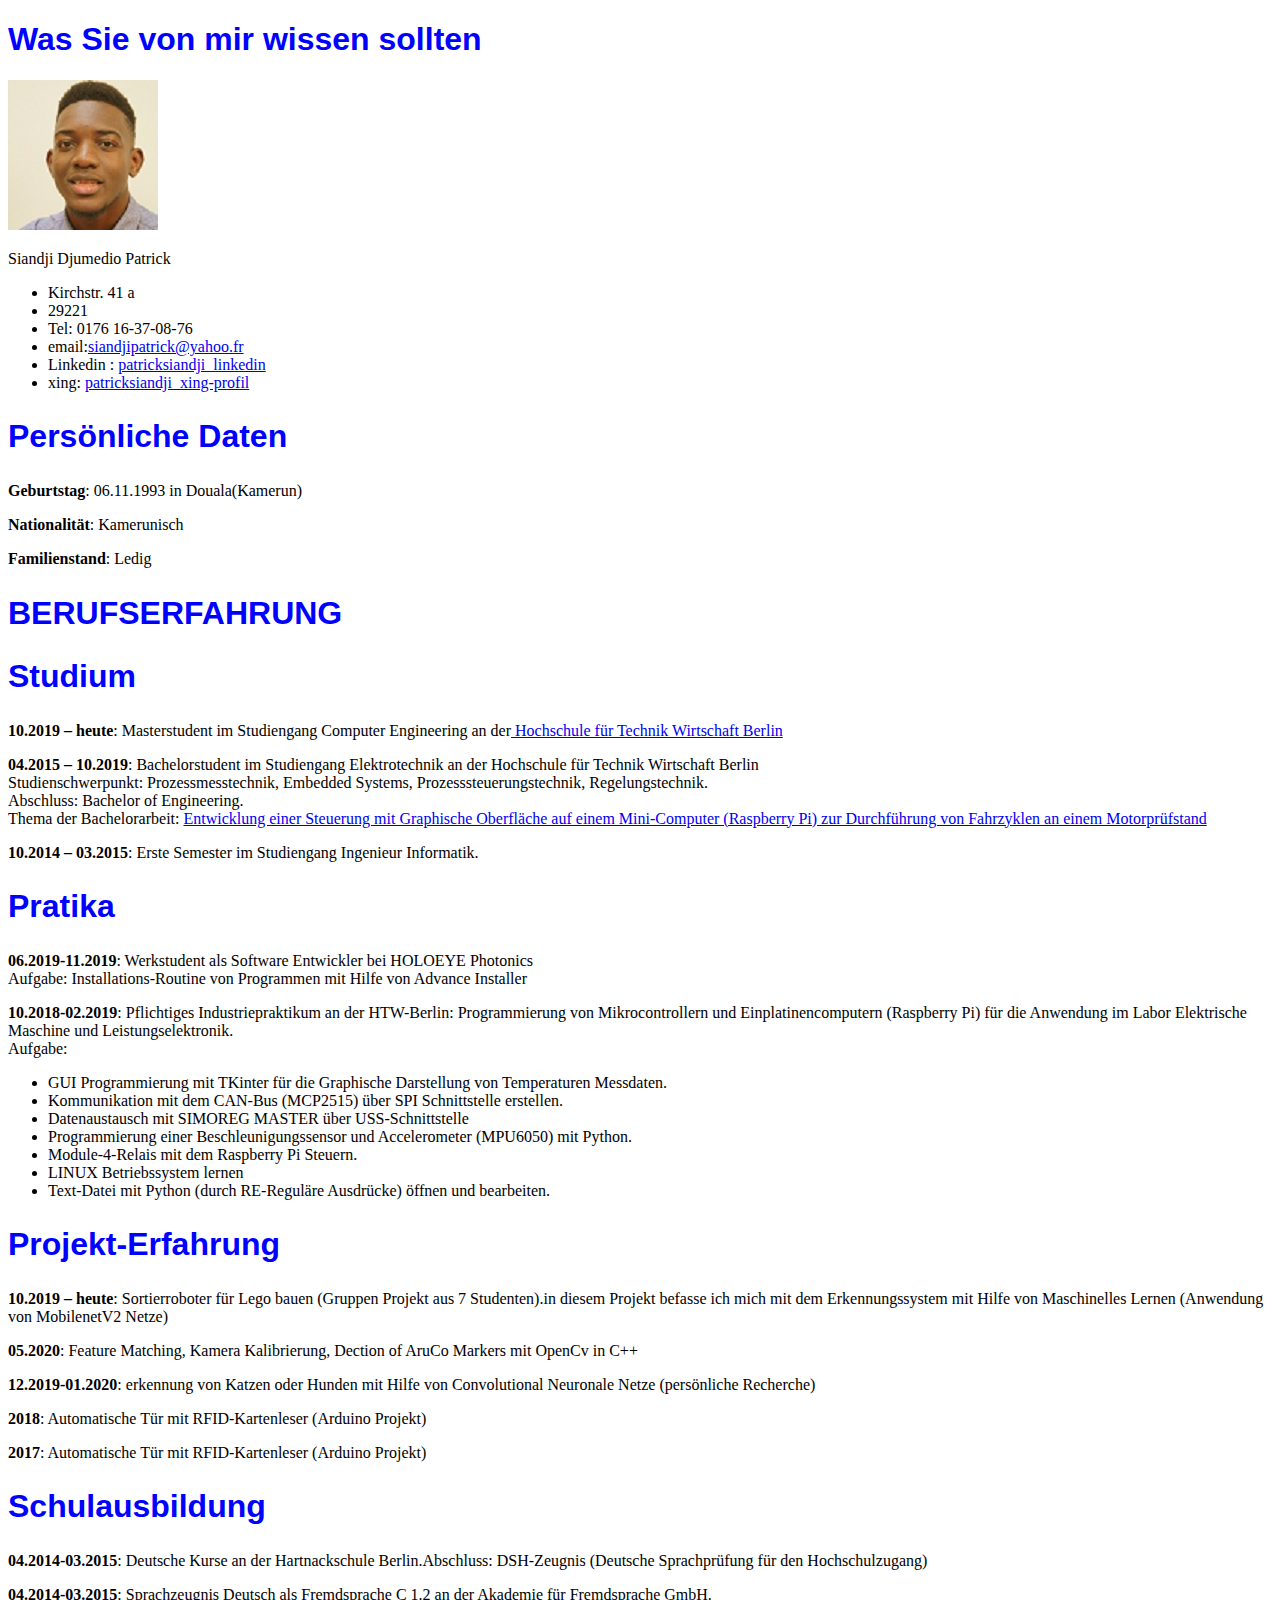
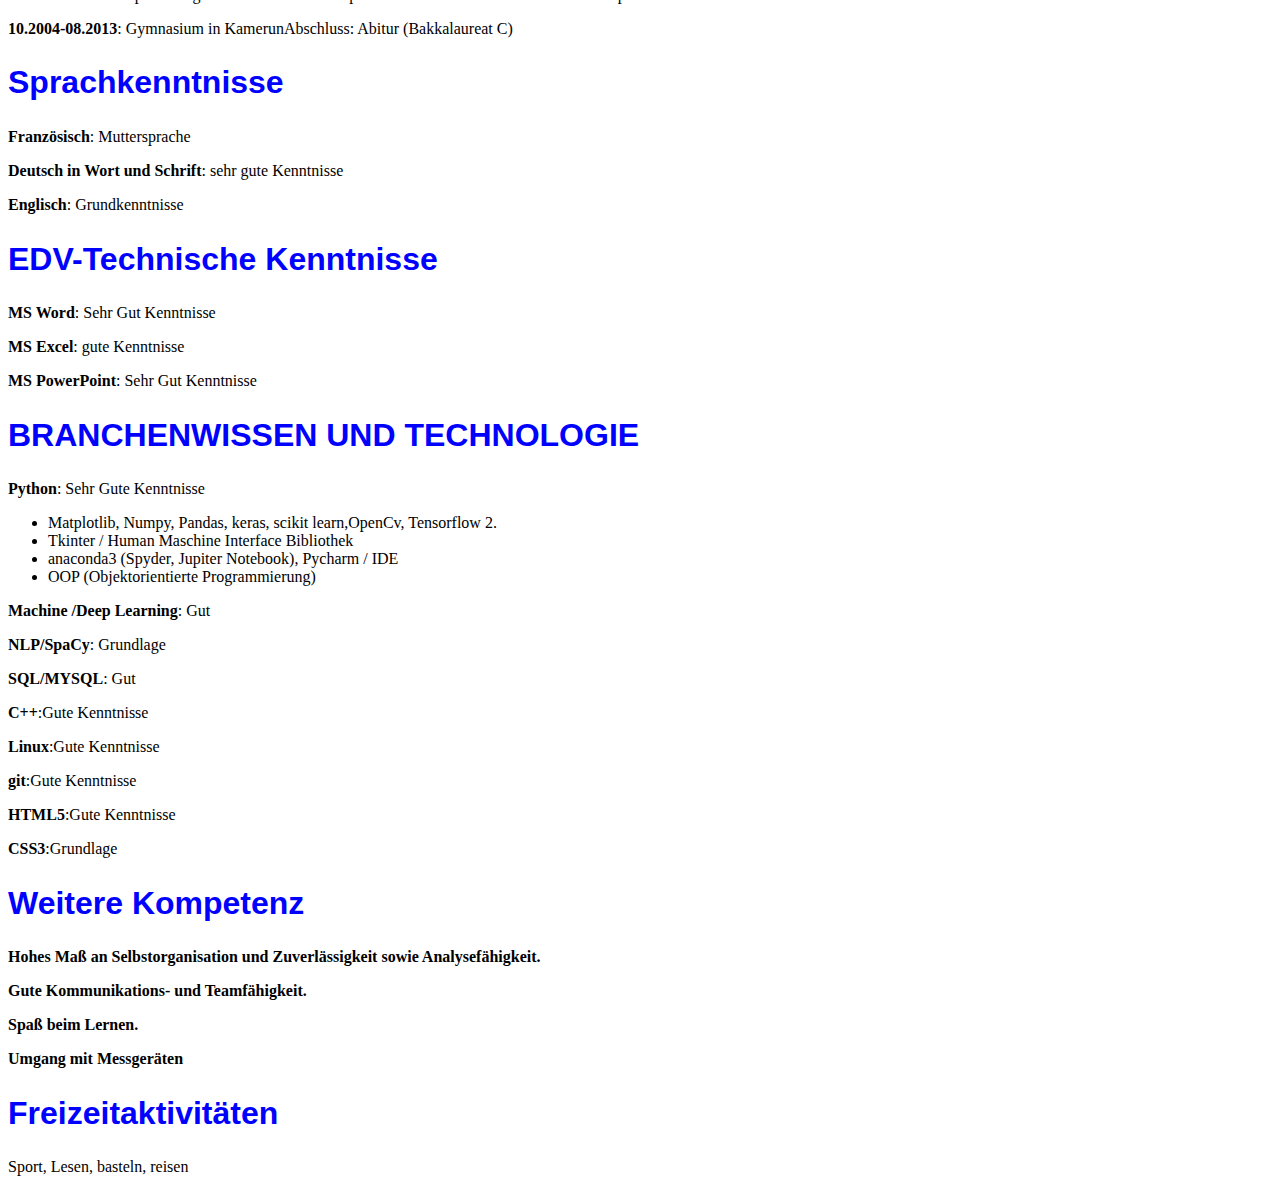
<file: website/index.html>
<!DOCTYPE html>
<!DOCTYPE html>
<html>
<head>
	<meta charset="utf-8" />
	<link rel="stylesheet" href="style.css" />
	<title>Patrick Siandji Djumedio</title>
</head>
<body>
	
	<h1>Was Sie von mir wissen sollten</h1>
	<p>
	<a href="bewerbunsbild_big.jpg" target="_blank"><img src="bewerbunsbild.jpeg" alt="Profil Bild" title="Patrick Siandji" /></a><br /></p>
	<p>Siandji Djumedio Patrick
	
	<ul >
		<li>Kirchstr. 41 a</li> 
		<li>29221</li>
		<li>Tel: 0176 16-37-08-76</li>
		<li>email:<a href="mailto:siandjipatrick@yahoo.fr">siandjipatrick@yahoo.fr</a></li>
		<li>Linkedin : <a href="https://www.linkedin.com/in/patricksiandji" title="click drauf um in meinem linkedin porfil zu landen" target="_blank">patricksiandji_linkedin</a></li>
		<li>xing: <a href="https://www.xing.com/profile/Patrick_SiandjiDjumedio2/cv" title="click drauf um in meinem Xing porfil zu landen" target="_blank">patricksiandji_xing-profil</a></li>
	</ul></p>
	<h2>Persönliche Daten</h2>
	<p><strong>Geburtstag</strong>: 06.11.1993 in Douala(Kamerun)</p>
	<p><strong>Nationalität</strong>: Kamerunisch</p>
	<p><strong>Familienstand</strong>: Ledig</p>

	<h2>BERUFSERFAHRUNG</h2>
	<P><strong></strong></P>
	<h2>Studium</h2>
	<p><strong>10.2019 – heute</strong>: Masterstudent im Studiengang Computer Engineering an der<a href="https://ce-master.htw-berlin.de/" target="_blank" title="Htw-Berlin Computer Eng."> Hochschule für Technik Wirtschaft Berlin</a></p>
	<p><strong>04.2015 – 10.2019</strong>: Bachelorstudent im Studiengang Elektrotechnik an der Hochschule für Technik Wirtschaft Berlin <br />Studienschwerpunkt: Prozessmesstechnik, Embedded Systems, Prozesssteuerungstechnik, Regelungstechnik.<br/>Abschluss: Bachelor of Engineering.<br/> Thema der Bachelorarbeit: <a href="https://www.grin.com/document/514396" target="_blank" title="click drauf um die Kostenlose version meiner Arbeit zu lesen">Entwicklung einer Steuerung mit Graphische Oberfläche auf einem Mini-Computer (Raspberry Pi) zur Durchführung von Fahrzyklen an einem Motorprüfstand</a></p>
	<p><strong>10.2014 – 03.2015</strong>: Erste Semester im Studiengang Ingenieur Informatik.</p>

	
	<h2>Pratika</h2>
	<p><strong>06.2019-11.2019</strong>: Werkstudent als Software Entwickler bei HOLOEYE Photonics<br />Aufgabe:
	Installations-Routine von Programmen mit Hilfe von Advance Installer</p>
	<p><strong>10.2018-02.2019</strong>: Pflichtiges Industriepraktikum an der HTW-Berlin: Programmierung von Mikrocontrollern und Einplatinencomputern (Raspberry Pi) für die Anwendung im Labor Elektrische Maschine und Leistungselektronik.<br />Aufgabe:
	<ul>
		<li>GUI Programmierung mit TKinter für die Graphische Darstellung von Temperaturen Messdaten.</li>
		<li>Kommunikation mit dem CAN-Bus (MCP2515) über SPI Schnittstelle erstellen.</li>
		<li>Datenaustausch mit SIMOREG MASTER über USS-Schnittstelle</li>
		<li>Programmierung einer Beschleunigungssensor und Accelerometer (MPU6050) mit Python.</li>
		<li>Module-4-Relais mit dem Raspberry Pi Steuern.</li>
		<li>LINUX Betriebssystem lernen</li>
		<li>Text-Datei mit Python (durch RE-Reguläre Ausdrücke) öffnen und bearbeiten.</li>
	</ul>
	</p>
	<h2>Projekt-Erfahrung</h2>
	<p><strong>10.2019 – heute</strong>: Sortierroboter für Lego bauen (Gruppen Projekt aus 7 Studenten).in diesem Projekt befasse ich mich mit dem Erkennungssystem mit Hilfe von Maschinelles Lernen (Anwendung von MobilenetV2 Netze)</p>
	<p><strong>05.2020</strong>: Feature Matching, Kamera Kalibrierung, Dection of AruCo Markers mit OpenCv in C++
	</p>
	<p><strong>12.2019-01.2020</strong>: erkennung von Katzen oder Hunden mit Hilfe von Convolutional Neuronale Netze (persönliche Recherche)</p>
	<p><strong>2018</strong>: Automatische Tür mit RFID-Kartenleser (Arduino Projekt)</p>
	<p><strong>2017</strong>: Automatische Tür mit RFID-Kartenleser (Arduino Projekt)</p>

	<h2>Schulausbildung</h2>
	<p><strong>04.2014-03.2015</strong>: Deutsche Kurse an der Hartnackschule Berlin.Abschluss: DSH-Zeugnis (Deutsche Sprachprüfung für den Hochschulzugang) </p>
	<p><strong>04.2014-03.2015</strong>: Sprachzeugnis Deutsch als Fremdsprache C 1.2 an der Akademie für Fremdsprache GmbH.</p>
	<p><strong>10.2004-08.2013</strong>: Gymnasium in KamerunAbschluss: Abitur (Bakkalaureat C)</p>

	<h2>Sprachkenntnisse</h2>
	<p><strong>Französisch</strong>: Muttersprache </p>
	<p><strong>Deutsch in Wort und Schrift</strong>: sehr gute Kenntnisse </p>
	<p><strong>Englisch</strong>: Grundkenntnisse </p>
	
	<h2> EDV-Technische Kenntnisse</h2>
	<p><strong>MS Word</strong>: Sehr Gut Kenntnisse</p>
	<p><strong>MS Excel</strong>: gute Kenntnisse </p>
	<p><strong>MS PowerPoint</strong>: Sehr Gut Kenntnisse </p>
	
	<h2> BRANCHENWISSEN UND TECHNOLOGIE </h2>
	<p><strong>Python</strong>: Sehr Gute Kenntnisse</p>
	<ul>
		<li>Matplotlib, Numpy, Pandas, keras, scikit learn,OpenCv, Tensorflow 2.</li>
		<li>Tkinter / Human Maschine Interface Bibliothek</li>
		<li>anaconda3 (Spyder, Jupiter Notebook), Pycharm / IDE</li>
		<li>OOP (Objektorientierte Programmierung)</li>
		
	</ul>
	<p><strong>Machine /Deep Learning</strong>: Gut</p>
	<p><strong>NLP/SpaCy</strong>: Grundlage</p>
	<p><strong>SQL/MYSQL</strong>: Gut</p>
	<p><strong>C++</strong>:Gute Kenntnisse</p>
	<p><strong>Linux</strong>:Gute Kenntnisse</p>
	<p><strong>git</strong>:Gute Kenntnisse</p>
	<p><strong>HTML5</strong>:Gute Kenntnisse</p>
	<p><strong>CSS3</strong>:Grundlage</p>

	<h2> Weitere Kompetenz </h2>
	<p><strong>Hohes Maß an Selbstorganisation und Zuverlässigkeit sowie Analysefähigkeit.</strong></p>
	<p><strong>Gute Kommunikations- und Teamfähigkeit.</strong></p>
	<p><strong>Spaß beim Lernen.</strong></p>
	<p><strong>Umgang mit Messgeräten</strong></p>

	<h2> Freizeitaktivitäten </h2>
	<p>Sport, Lesen, basteln, reisen</p>
</body>
</html>
</file>
<file: website/style.css>
h1,h2
{
	color : blue ;/*commentaire*/
	font-size : 2em; /*fontsize permet de changer la taille du texte.on peut aussi le modififier
						en utilisant (small,medium,large,xlarge),ou encor exprimer la taille en em.bsp: font-size : 1.5em*/
	font-family : Impact,"Arial Black",Arial,"Courier New",Georgia,"New Roman","Trebuchet Ms","comic Sans MS",Verdana,sans-serif;/*font-family permet de changer la police du texte;*/
}
</file>
